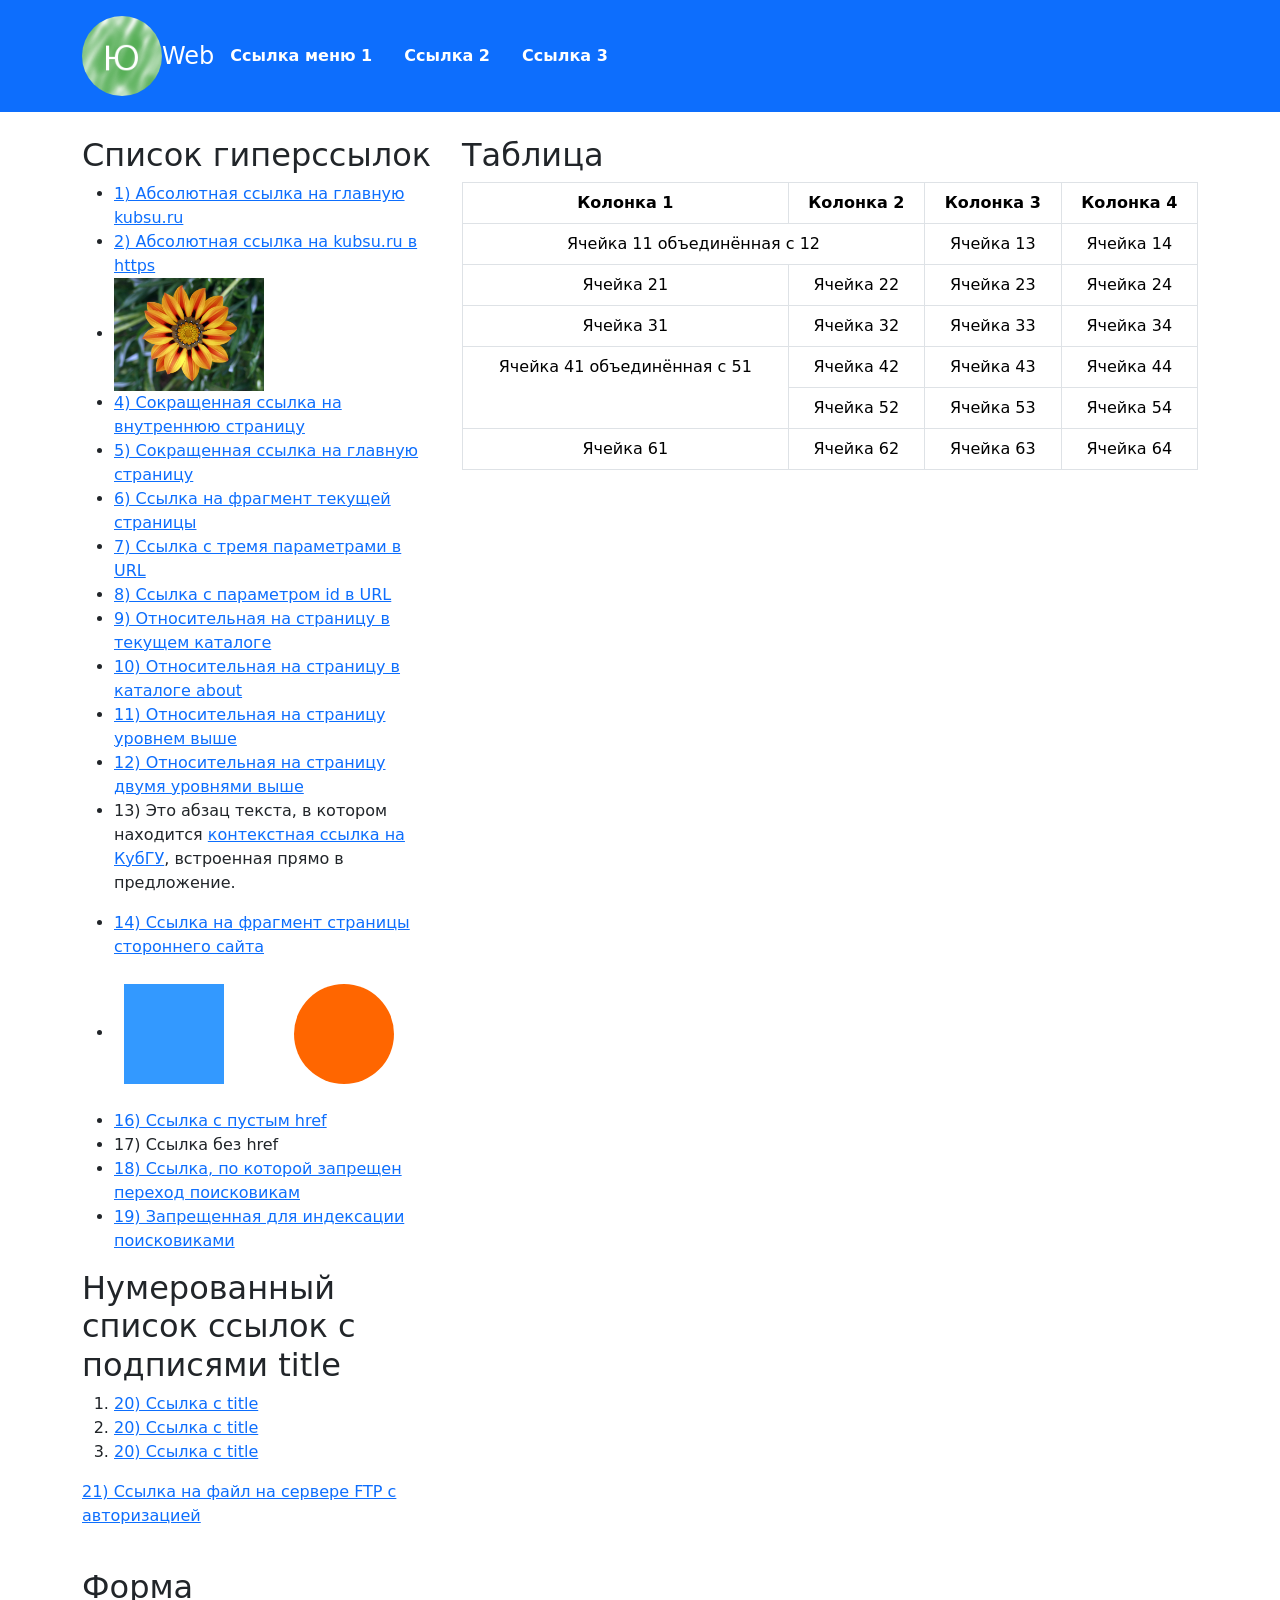
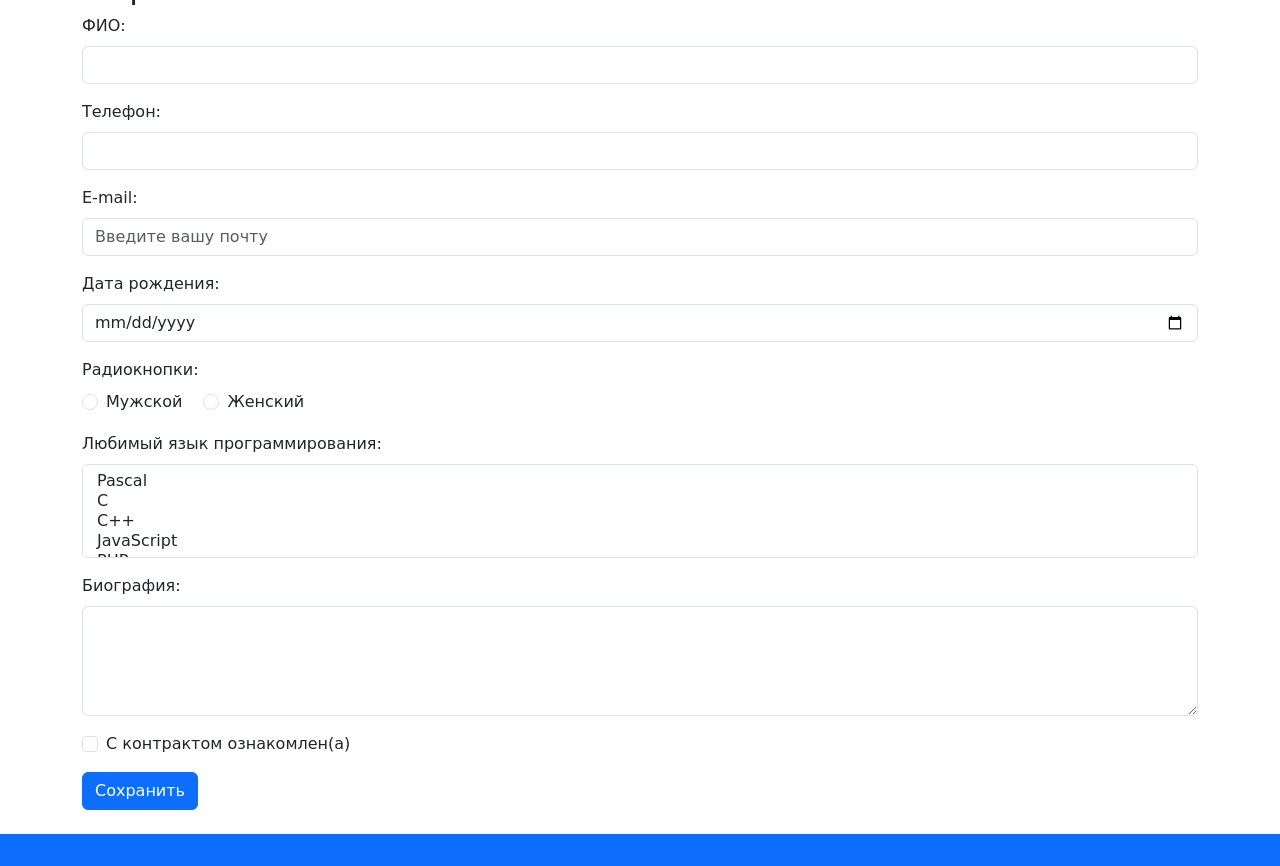
<file: index.html>
<!DOCTYPE html>
<html lang="ru">
<head>
    <meta charset="UTF-8">
    <meta name="viewport" content="width=device-width, initial-scale=1.0" />
    <title>Задание 4</title>
    <link href="https://cdn.jsdelivr.net/npm/bootstrap@5.3.3/dist/css/bootstrap.min.css" rel="stylesheet" />
    <link rel="stylesheet" href="style.css" />
</head>
<body>

    <header class="bg-primary text-white">
        <div class="container">
            <div class="d-flex flex-column flex-md-row align-items-center justify-content-between py-3">

                <div class="logo mb-2 mb-md-0">
                    <img src="image.png" alt="Логотип" />
                </div>

                <div class="site-title">
                    <h1 class="h4 mb-2 mb-md-0">Web</h1>
                </div>

                <nav class="d-flex flex-column flex-md-row w-100 w-md-auto">
                    <a href="#" class="text-white text-decoration-none py-2 py-md-0 px-md-3">Ссылка меню 1</a>
                    <a href="#" class="text-white text-decoration-none py-2 py-md-0 px-md-3">Ссылка 2</a>
                    <a href="#" class="text-white text-decoration-none py-2 py-md-0 px-md-3">Ссылка 3</a>
                </nav>

            </div>
        </div>
    </header>

    <main class="container my-4">

        <div class="row">

            <div class="col-12 col-md-4 order-2 order-md-1 mb-4">
                <h2>Список гиперссылок</h2>

                <ul>
                    <li><a href="http://www.kubsu.ru/">1) Абсолютная ссылка на главную kubsu.ru</a></li>
                    <li><a href="https://www.kubsu.ru/">2) Абсолютная ссылка на kubsu.ru в https</a></li>
                    <li>
                        <a href="https://www.kubsu.ru/">
                            <img src="image.jpg" alt="Цветок" class="img-fluid" style="width: 150px;" />
                        </a>
                    </li>
                    <li><a href="/inner">4) Сокращенная ссылка на внутреннюю страницу</a></li>
                    <li><a href="/">5) Сокращенная ссылка на главную страницу</a></li>
                    <li><a href="#top">6) Ссылка на фрагмент текущей страницы</a></li>
                    <li><a href="page.php?param1=1&param2=2&param3=3">7) Ссылка с тремя параметрами в URL</a></li>
                    <li><a href="page.php?id=10">8) Ссылка с параметром id в URL</a></li>
                    <li><a href="./hello">9) Относительная на страницу в текущем каталоге</a></li>
                    <li><a href="about/about.html">10) Относительная на страницу в каталоге about</a></li>
                    <li><a href="../page.html">11) Относительная на страницу уровнем выше</a></li>
                    <li><a href="../../page.html">12) Относительная на страницу двумя уровнями выше</a></li>
                    <li>
                        <p>13) Это абзац текста, в котором находится <a href="https://www.kubsu.ru/">контекстная ссылка на КубГУ</a>, встроенная прямо в предложение.</p>
                    </li>
                    <li><a href="https://ru.wikipedia.org/wiki/HTML#История">14) Ссылка на фрагмент страницы стороннего сайта</a></li>
                    <li>
                        <img src="shapes.svg" alt="Фигуры" usemap="#mymap" class="img-fluid" />
                        <map name="mymap">
                            <area shape="rect" coords="10,25,110,125" href="https://www.kubsu.ru/" alt="Квадрат">
                            <area shape="circle" coords="230,75,50" href="https://ru.wikipedia.org/" alt="Круг">
                        </map>
                    </li>
                    <li><a href="">16) Ссылка с пустым href</a></li>
                    <li><a>17) Ссылка без href</a></li>
                    <li><a href="https://www.kubsu.ru/" rel="nofollow">18) Ссылка, по которой запрещен переход поисковикам</a></li>
                    <li><a href="https://www.kubsu.ru/" rel="noindex">19) Запрещенная для индексации поисковиками</a></li>
                </ul>

                <h2>Нумерованный список ссылок с подписями title</h2>

                <ol>
                    <li><a href="https://www.kubsu.ru/" title="Официальный сайт Кубанского государственного университета">20) Ссылка с title</a></li>
                    <li><a href="https://www.kubsu.ru/" title="Официальный сайт Кубанского государственного университета">20) Ссылка с title</a></li>
                    <li><a href="https://www.kubsu.ru/" title="Официальный сайт Кубанского государственного университета">20) Ссылка с title</a></li>
                </ol>

                <p><a href="ftp://user:password@ftp.example.com/file.txt">21) Ссылка на файл на сервере FTP с авторизацией</a></p>
            </div>

            <div class="col-12 col-md-8 order-1 order-md-2 mb-4">
                <h2>Таблица</h2>

                <table class="table table-bordered text-center">
                    <tr>
                        <th>Колонка 1</th>
                        <th>Колонка 2</th>
                        <th>Колонка 3</th>
                        <th>Колонка 4</th>
                    </tr>
                    <tr>
                        <td colspan="2">Ячейка 11 объединённая с 12</td>
                        <td>Ячейка 13</td>
                        <td>Ячейка 14</td>
                    </tr>
                    <tr>
                        <td>Ячейка 21</td>
                        <td>Ячейка 22</td>
                        <td>Ячейка 23</td>
                        <td>Ячейка 24</td>
                    </tr>
                    <tr>
                        <td>Ячейка 31</td>
                        <td>Ячейка 32</td>
                        <td>Ячейка 33</td>
                        <td>Ячейка 34</td>
                    </tr>
                    <tr>
                        <td rowspan="2">Ячейка 41 объединённая с 51</td>
                        <td>Ячейка 42</td>
                        <td>Ячейка 43</td>
                        <td>Ячейка 44</td>
                    </tr>
                    <tr>
                        <td>Ячейка 52</td>
                        <td>Ячейка 53</td>
                        <td>Ячейка 54</td>
                    </tr>
                    <tr>
                        <td>Ячейка 61</td>
                        <td>Ячейка 62</td>
                        <td>Ячейка 63</td>
                        <td>Ячейка 64</td>
                    </tr>
                </table>
            </div>

        </div>

        <div class="row">
            <div class="col-12">
                <h2>Форма</h2>

                <form action="/" method="POST">

                    <div class="mb-3">
                        <label class="form-label">ФИО:</label>
                        <input name="fio" 
                               type="text"
                               class="form-control"
                               pattern="[А-Яа-яЁёA-Za-z\s\-]+"
                               title="Только буквы, пробелы и дефис. Цифры запрещены."
                               required />
                    </div>

                    <div class="mb-3">
                        <label class="form-label">Телефон:</label>
                        <input name="phone" 
                               type="tel"
                               class="form-control"
                               pattern="[0-9\+\-\(\)\s]+"
                               title="Только цифры и знаки +, -, (, ). Буквы запрещены."
                               required />
                    </div>

                    <div class="mb-3">
                        <label class="form-label">E-mail:</label>
                        <input name="email" 
                               type="email"
                               class="form-control"
                               placeholder="Введите вашу почту"
                               pattern="[a-zA-Z0-9._%+\-]+@[a-zA-Z0-9.\-]+\.[a-zA-Z]{2,}"
                               title="Введите корректный email, например: user@mail.ru"
                               required />
                    </div>

                    <div class="mb-3">
                        <label class="form-label">Дата рождения:</label>
                        <input name="birthdate" 
                               type="date"
                               class="form-control" />
                    </div>

                    <div class="mb-3">
                        <label class="form-label d-block">Радиокнопки:</label>
                        <div class="form-check form-check-inline">
                            <input type="radio" name="gender" value="male" class="form-check-input" id="genderMale" />
                            <label class="form-check-label" for="genderMale">Мужской</label>
                        </div>
                        <div class="form-check form-check-inline">
                            <input type="radio" name="gender" value="female" class="form-check-input" id="genderFemale" />
                            <label class="form-check-label" for="genderFemale">Женский</label>
                        </div>
                    </div>

                    <div class="mb-3">
                        <label class="form-label">Любимый язык программирования:</label>
                        <select name="lang[]" multiple="multiple" class="form-select">
                            <option value="Pascal">Pascal</option>
                            <option value="C">C</option>
                            <option value="C++">C++</option>
                            <option value="JavaScript">JavaScript</option>
                            <option value="PHP">PHP</option>
                            <option value="Python">Python</option>
                            <option value="Java">Java</option>
                            <option value="Haskell">Haskell</option>
                            <option value="Clojure">Clojure</option>
                            <option value="Prolog">Prolog</option>
                            <option value="Scala">Scala</option>
                        </select>
                    </div>

                    <div class="mb-3">
                        <label class="form-label">Биография:</label>
                        <textarea name="bio" class="form-control" rows="4"></textarea>
                    </div>

                    <div class="form-check mb-3">
                        <input type="checkbox" name="contract" class="form-check-input" id="contract" />
                        <label class="form-check-label" for="contract">С контрактом ознакомлен(а)</label>
                    </div>

                    <button type="submit" class="btn btn-primary">Сохранить</button>

                </form>
            </div>
        </div>

    </main>

    <footer class="bg-primary text-white text-center py-3">
        <div class="container">
        </div>
    </footer>

    <script src="https://cdn.jsdelivr.net/npm/bootstrap@5.3.3/dist/js/bootstrap.bundle.min.js"></script>
</body>
</html>
</file>
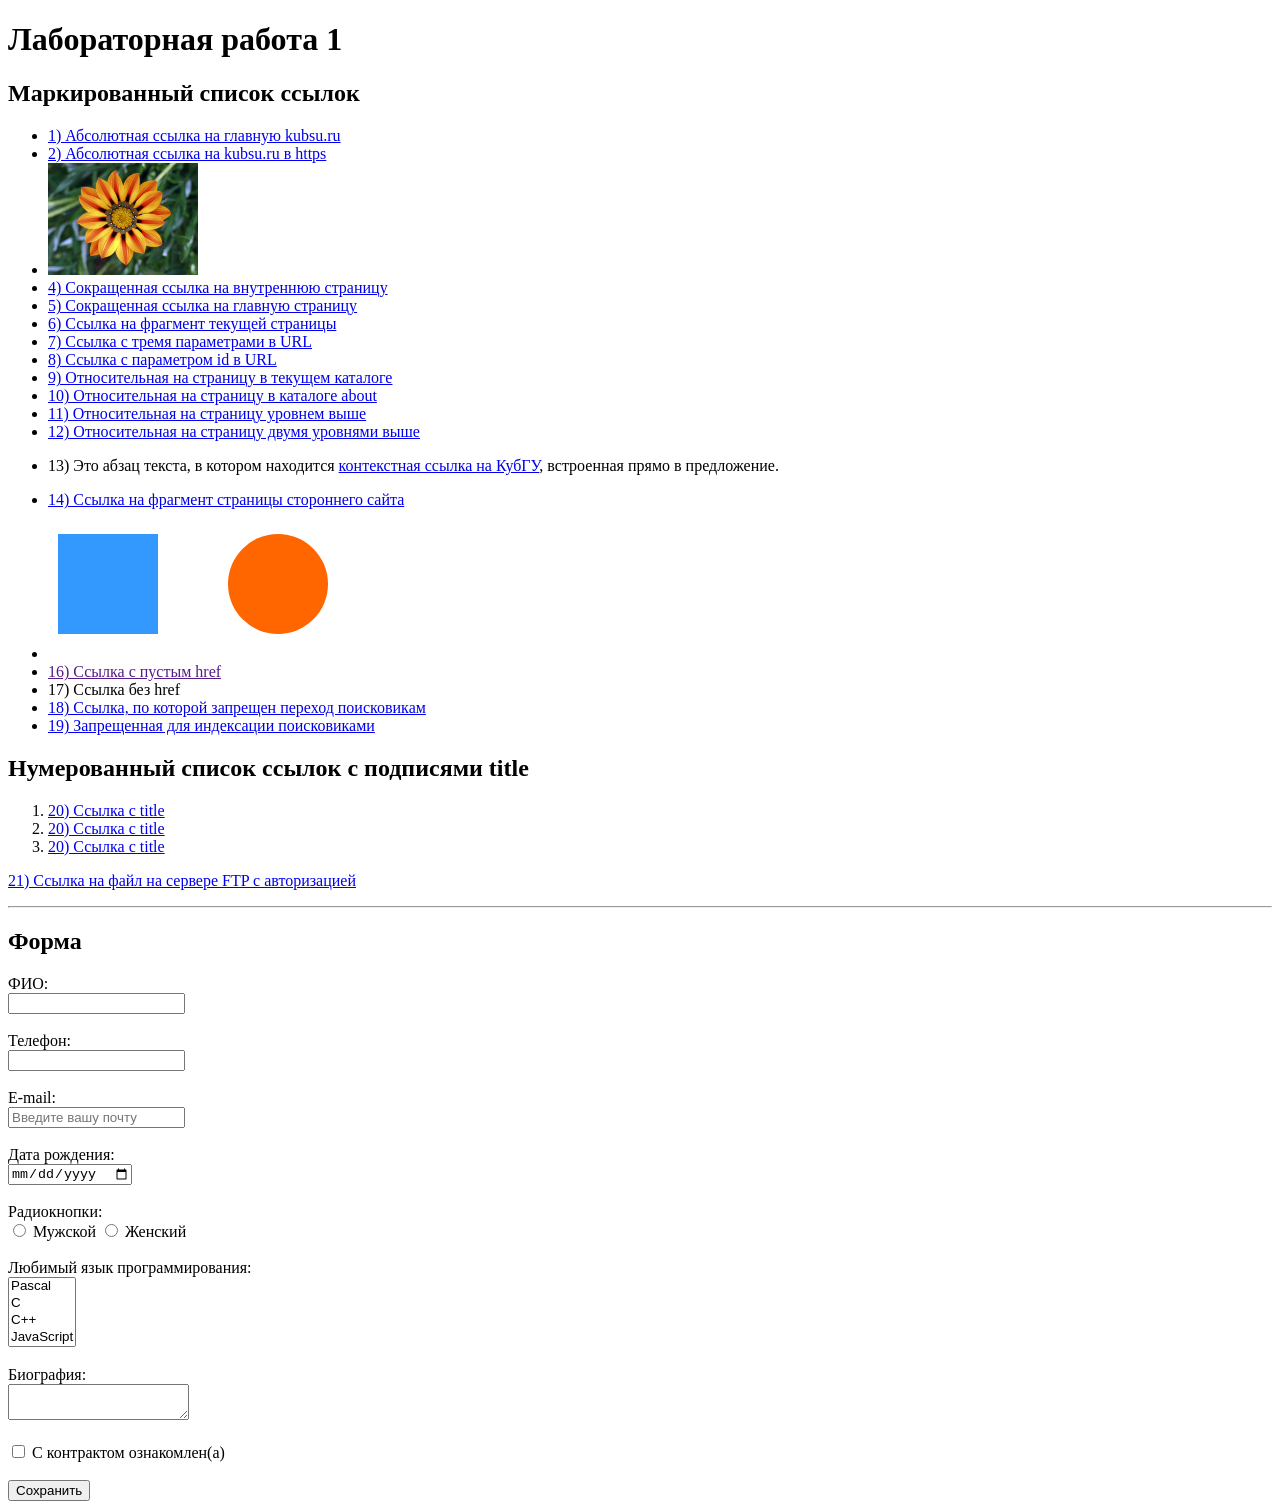
<file: lab1web.html>
<!DOCTYPE html>
<html lang="ru">
<head>
    <title>Лабараторная работа 1</title>
</head>
<body>

    <h1>Лабораторная работа 1</h1>

    <h2>Маркированный список ссылок</h2>

    <ul>
        <li><a href="http://www.kubsu.ru/">1) Абсолютная ссылка на главную kubsu.ru</a></li>
        <li><a href="https://www.kubsu.ru/">2) Абсолютная ссылка на kubsu.ru в https</a></li>
        <li>
            <a href="https://www.kubsu.ru/">
                <img src="image.jpg" alt="Цветок" style="width: 150px;" />
            </a>
        </li>
        <li><a href="/inner">4) Сокращенная ссылка на внутреннюю страницу</a></li>
        <li><a href="/">5) Сокращенная ссылка на главную страницу</a></li>
        <li><a href="#top">6) Ссылка на фрагмент текущей страницы</a></li>
        <li><a href="page.php?param1=1&param2=2&param3=3">7) Ссылка с тремя параметрами в URL</a></li>
        <li><a href="page.php?id=10">8) Ссылка с параметром id в URL</a></li>
        <li><a href="./hello">9) Относительная на страницу в текущем каталоге</a></li>
        <li><a href="about/about.html">10) Относительная на страницу в каталоге about</a></li>
        <li><a href="../page.html">11) Относительная на страницу уровнем выше</a></li>
        <li><a href="../../page.html">12) Относительная на страницу двумя уровнями выше</a></li>
        <li>
            <p>13) Это абзац текста, в котором находится <a href="https://www.kubsu.ru/">контекстная ссылка на КубГУ</a>, встроенная прямо в предложение.</p>
        </li>
        <li><a href="https://ru.wikipedia.org/wiki/HTML#История">14) Ссылка на фрагмент страницы стороннего сайта</a></li>
        <li>
                <img src="shapes.svg" alt="Фигуры" usemap="#mymap" />
                <map name="mymap">
                    <area shape="rect" coords="10,25,110,125" href="https://www.kubsu.ru/" alt="Квадрат">
                    <area shape="circle" coords="230,75,50" href="https://ru.wikipedia.org/" alt="Круг">
                </map>
        </li>
        <li><a href="">16) Ссылка с пустым href</a></li>
        <li><a>17) Ссылка без href</a></li>
        <li><a href="https://www.kubsu.ru/" rel="nofollow">18) Ссылка, по которой запрещен переход поисковикам</a></li>
        <li><a href="https://www.kubsu.ru/" rel="noindex">19) Запрещенная для индексации поисковиками</a></li>
    </ul>

    <h2>Нумерованный список ссылок с подписями title</h2>

    <ol>
        <li><a href="https://www.kubsu.ru/" title="Официальный сайт Кубанского государственного университета">20) Ссылка с title</a></li>
        <li><a href="https://www.kubsu.ru/" title="Официальный сайт Кубанского государственного университета">20) Ссылка с title</a></li>
        <li><a href="https://www.kubsu.ru/" title="Официальный сайт Кубанского государственного университета">20) Ссылка с title</a></li>
    </ol>

    <p><a href="ftp://user:password@ftp.example.com/file.txt">21) Ссылка на файл на сервере FTP с авторизацией</a></p>

    <hr>

    <h2>Форма</h2>

    <form action="/" method="POST">

        <label>
            ФИО:<br />
            <input name="fio" 
                   type="text"
                   pattern="[А-Яа-яЁёA-Za-z\s\-]+"
                   title="Только буквы, пробелы и дефис. Цифры запрещены."
                   required />
        </label><br /><br />

        <label>
            Телефон:<br />
            <input name="phone" 
                   type="tel"
                   pattern="[0-9\+\-\(\)\s]+"
                   title="Только цифры и знаки +, -, (, ). Буквы запрещены."
                   required />
        </label><br /><br />

        <label>
            E-mail:<br />
            <input name="email" 
                   type="email"
                   placeholder="Введите вашу почту"
                   pattern="[a-zA-Z0-9._%+\-]+@[a-zA-Z0-9.\-]+\.[a-zA-Z]{2,}"
                   title="Введите корректный email, например: user@mail.ru"
                   required />
        </label><br /><br />

        <label>
            Дата рождения:<br />
            <input name="birthdate" 
                   type="date" />
        </label><br /><br />

        Радиокнопки:<br />
        <label>
            <input type="radio" 
                   name="gender" 
                   value="male" />
            Мужской
        </label>
        <label>
            <input type="radio" 
                   name="gender" 
                   value="female" />
            Женский
        </label><br /><br />

        <label>
            Любимый язык программирования:<br />
            <select name="lang[]" multiple="multiple">
                <option value="Pascal">Pascal</option>
                <option value="C">C</option>
                <option value="C++">C++</option>
                <option value="JavaScript">JavaScript</option>
                <option value="PHP">PHP</option>
                <option value="Python">Python</option>
                <option value="Java">Java</option>
                <option value="Haskell">Haskell</option>
                <option value="Clojure">Clojure</option>
                <option value="Prolog">Prolog</option>
                <option value="Scala">Scala</option>
            </select>
        </label><br /><br />

        <label>
            Биография:<br />
            <textarea name="bio"></textarea>
        </label><br /><br />

        <label>
            <input type="checkbox" 
                   name="contract" />
            С контрактом ознакомлен(а)
        </label><br /><br />

        <input type="submit" value="Сохранить" />

    </form>

</body>
</html>
</file>
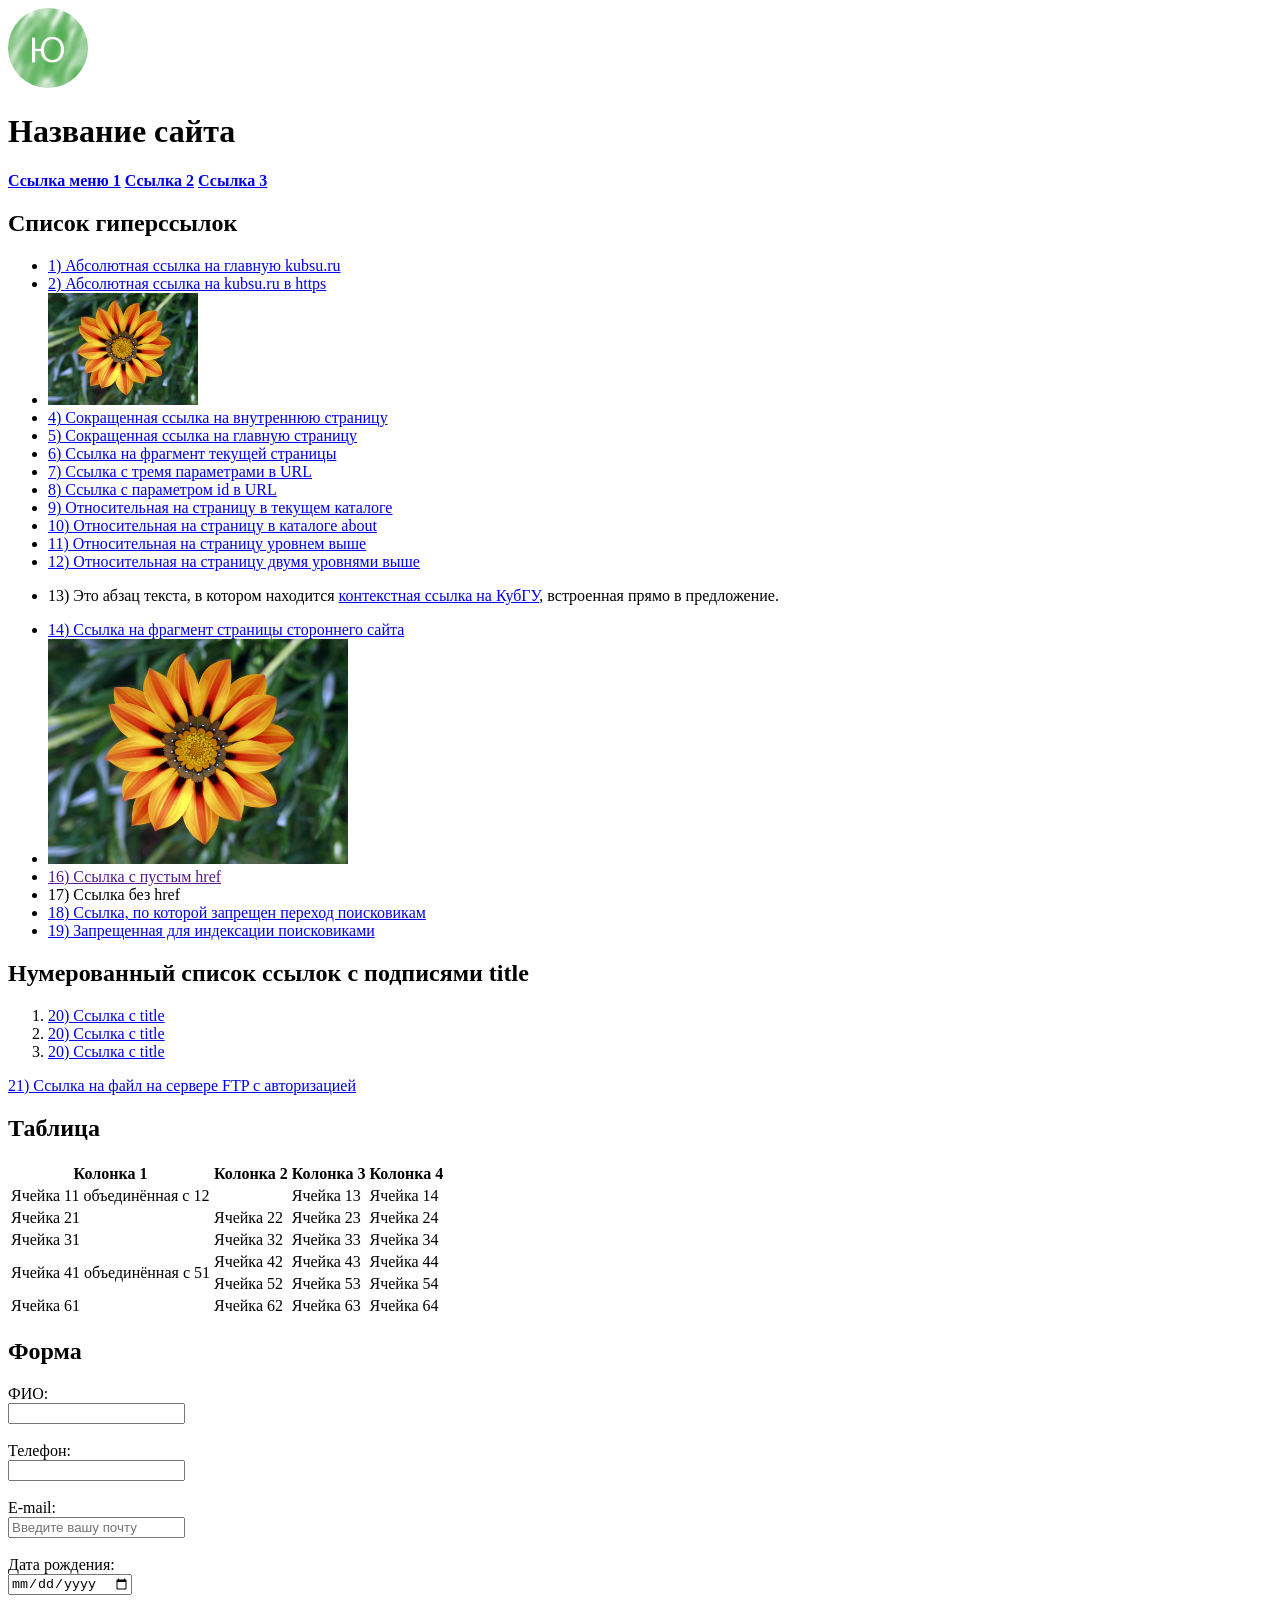
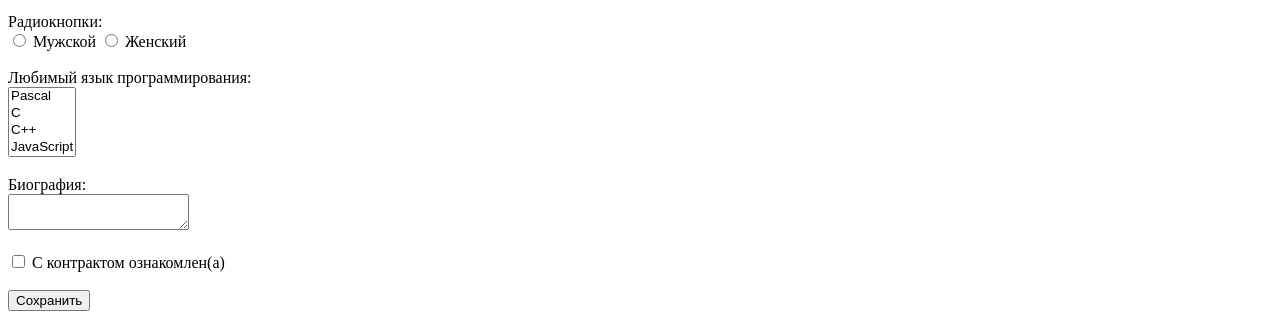
<file: lab2web.html>
<!DOCTYPE html>
<html lang="ru">
<head>
    <meta charset="UTF-8">
    <title>Задание 2</title>
    <link rel="stylesheet" href="style.css" />
</head>
<body>

    <header>
        <div class="container header-inner">
            <div class="logo">
                <img src="image.png" alt="Логотип" />
            </div>
            <div class="site-title">
                <h1>Название сайта</h1>
            </div>
            <nav>
                <a href="#">Ссылка меню 1</a>
                <a href="#">Ссылка 2</a>
                <a href="#">Ссылка 3</a>
            </nav>
        </div>
    </header>

    <main class="container">

        <h2>Список гиперссылок</h2>

        <ul>
            <li><a href="http://www.kubsu.ru/">1) Абсолютная ссылка на главную kubsu.ru</a></li>
            <li><a href="https://www.kubsu.ru/">2) Абсолютная ссылка на kubsu.ru в https</a></li>
            <li>
                <a href="https://www.kubsu.ru/">
                    <img src="image.jpg" alt="Цветок" style="width: 150px;" />
                </a>
            </li>
            <li><a href="/inner">4) Сокращенная ссылка на внутреннюю страницу</a></li>
            <li><a href="/">5) Сокращенная ссылка на главную страницу</a></li>
            <li><a href="#top">6) Ссылка на фрагмент текущей страницы</a></li>
            <li><a href="page.php?param1=1&param2=2&param3=3">7) Ссылка с тремя параметрами в URL</a></li>
            <li><a href="page.php?id=10">8) Ссылка с параметром id в URL</a></li>
            <li><a href="./hello">9) Относительная на страницу в текущем каталоге</a></li>
            <li><a href="about/about.html">10) Относительная на страницу в каталоге about</a></li>
            <li><a href="../page.html">11) Относительная на страницу уровнем выше</a></li>
            <li><a href="../../page.html">12) Относительная на страницу двумя уровнями выше</a></li>
            <li>
                <p>13) Это абзац текста, в котором находится <a href="https://www.kubsu.ru/">контекстная ссылка на КубГУ</a>, встроенная прямо в предложение.</p>
            </li>
            <li><a href="https://ru.wikipedia.org/wiki/HTML#История">14) Ссылка на фрагмент страницы стороннего сайта</a></li>
            <li>
                <img src="image.jpg" alt="Цветок" usemap="#mymap" style="width: 300px;" />
                <map name="mymap">
                    <area shape="rect" coords="0,0,150,150" href="https://www.kubsu.ru/" alt="Прямоугольник">
                    <area shape="circle" coords="200,75,50" href="https://www.kubsu.ru/" alt="Круг">
                </map>
            </li>
            <li><a href="">16) Ссылка с пустым href</a></li>
            <li><a>17) Ссылка без href</a></li>
            <li><a href="https://www.kubsu.ru/" rel="nofollow">18) Ссылка, по которой запрещен переход поисковикам</a></li>
            <li><a href="https://www.kubsu.ru/" rel="noindex">19) Запрещенная для индексации поисковиками</a></li>
        </ul>

        <h2>Нумерованный список ссылок с подписями title</h2>

        <ol>
            <li><a href="https://www.kubsu.ru/" title="Официальный сайт Кубанского государственного университета">20) Ссылка с title</a></li>
            <li><a href="https://www.kubsu.ru/" title="Официальный сайт Кубанского государственного университета">20) Ссылка с title</a></li>
            <li><a href="https://www.kubsu.ru/" title="Официальный сайт Кубанского государственного университета">20) Ссылка с title</a></li>
        </ol>

        <p><a href="ftp://user:password@ftp.example.com/file.txt">21) Ссылка на файл на сервере FTP с авторизацией</a></p>

        <h2>Таблица</h2>

        <table>
            <tr>
                <th>Колонка 1</th>
                <th>Колонка 2</th>
                <th>Колонка 3</th>
                <th>Колонка 4</th>
            </tr>
            <tr>
                <td colspan="2">Ячейка 11 объединённая с 12</td>
                <td>Ячейка 13</td>
                <td>Ячейка 14</td>
            </tr>
            <tr>
                <td>Ячейка 21</td>
                <td>Ячейка 22</td>
                <td>Ячейка 23</td>
                <td>Ячейка 24</td>
            </tr>
            <tr>
                <td>Ячейка 31</td>
                <td>Ячейка 32</td>
                <td>Ячейка 33</td>
                <td>Ячейка 34</td>
            </tr>
            <tr>
                <td rowspan="2">Ячейка 41 объединённая с 51</td>
                <td>Ячейка 42</td>
                <td>Ячейка 43</td>
                <td>Ячейка 44</td>
            </tr>
            <tr>
                <td>Ячейка 52</td>
                <td>Ячейка 53</td>
                <td>Ячейка 54</td>
            </tr>
            <tr>
                <td>Ячейка 61</td>
                <td>Ячейка 62</td>
                <td>Ячейка 63</td>
                <td>Ячейка 64</td>
            </tr>
        </table>

        <h2>Форма</h2>

        <form action="/" method="POST">

            <label>
                ФИО:<br />
                <input name="fio" 
                       type="text"
                       pattern="[А-Яа-яЁёA-Za-z\s\-]+"
                       title="Только буквы, пробелы и дефис. Цифры запрещены."
                       required />
            </label><br /><br />

            <label>
                Телефон:<br />
                <input name="phone" 
                       type="tel"
                       pattern="[0-9\+\-\(\)\s]+"
                       title="Только цифры и знаки +, -, (, ). Буквы запрещены."
                       required />
            </label><br /><br />

            <label>
                E-mail:<br />
                <input name="email" 
                       type="email"
                       placeholder="Введите вашу почту"
                       pattern="[a-zA-Z0-9._%+\-]+@[a-zA-Z0-9.\-]+\.[a-zA-Z]{2,}"
                       title="Введите корректный email, например: user@mail.ru"
                       required />
            </label><br /><br />

            <label>
                Дата рождения:<br />
                <input name="birthdate" 
                       type="date" />
            </label><br /><br />

            Радиокнопки:<br />
            <label>
                <input type="radio" 
                       name="gender" 
                       value="male" />
                Мужской
            </label>
            <label>
                <input type="radio" 
                       name="gender" 
                       value="female" />
                Женский
            </label><br /><br />

            <label>
                Любимый язык программирования:<br />
                <select name="lang[]" multiple="multiple">
                    <option value="Pascal">Pascal</option>
                    <option value="C">C</option>
                    <option value="C++">C++</option>
                    <option value="JavaScript">JavaScript</option>
                    <option value="PHP">PHP</option>
                    <option value="Python">Python</option>
                    <option value="Java">Java</option>
                    <option value="Haskell">Haskell</option>
                    <option value="Clojure">Clojure</option>
                    <option value="Prolog">Prolog</option>
                    <option value="Scala">Scala</option>
                </select>
            </label><br /><br />

            <label>
                Биография:<br />
                <textarea name="bio"></textarea>
            </label><br /><br />

            <label>
                <input type="checkbox" 
                       name="contract" />
                С контрактом ознакомлен(а)
            </label><br /><br />

            <input type="submit" value="Сохранить" />

        </form>

    </main>

    <footer>
        <div class="container">
        </div>
    </footer>

</body>
</html>
</file>
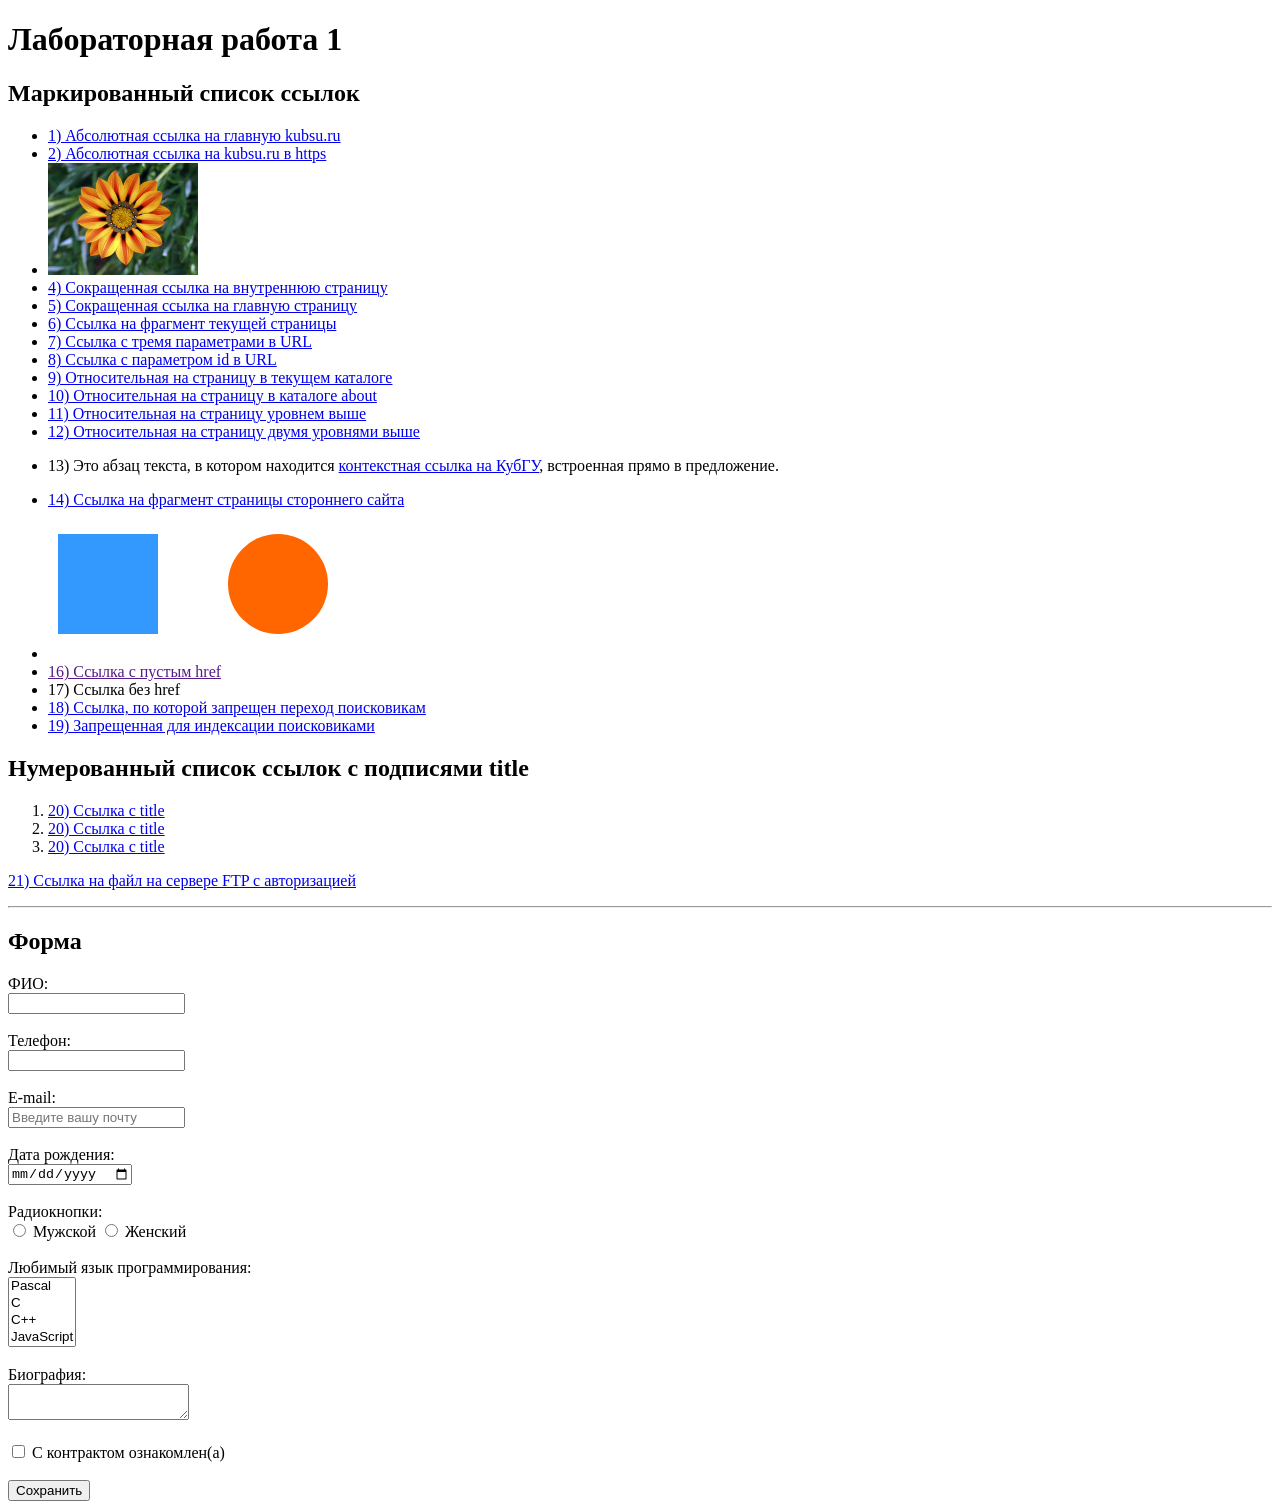
<file: main.html>
<!DOCTYPE html>
<html lang="ru">
<head>
    <title>Лабараторная работа 1</title>
</head>
<body>

    <h1>Лабораторная работа 1</h1>

    <h2>Маркированный список ссылок</h2>

    <ul>
        <li><a href="http://www.kubsu.ru/">1) Абсолютная ссылка на главную kubsu.ru</a></li>
        <li><a href="https://www.kubsu.ru/">2) Абсолютная ссылка на kubsu.ru в https</a></li>
        <li>
            <a href="https://www.kubsu.ru/">
                <img src="image.jpg" alt="Цветок" style="width: 150px;" />
            </a>
        </li>
        <li><a href="/inner">4) Сокращенная ссылка на внутреннюю страницу</a></li>
        <li><a href="/">5) Сокращенная ссылка на главную страницу</a></li>
        <li><a href="#top">6) Ссылка на фрагмент текущей страницы</a></li>
        <li><a href="page.php?param1=1&param2=2&param3=3">7) Ссылка с тремя параметрами в URL</a></li>
        <li><a href="page.php?id=10">8) Ссылка с параметром id в URL</a></li>
        <li><a href="./hello">9) Относительная на страницу в текущем каталоге</a></li>
        <li><a href="about/about.html">10) Относительная на страницу в каталоге about</a></li>
        <li><a href="../page.html">11) Относительная на страницу уровнем выше</a></li>
        <li><a href="../../page.html">12) Относительная на страницу двумя уровнями выше</a></li>
        <li>
            <p>13) Это абзац текста, в котором находится <a href="https://www.kubsu.ru/">контекстная ссылка на КубГУ</a>, встроенная прямо в предложение.</p>
        </li>
        <li><a href="https://ru.wikipedia.org/wiki/HTML#История">14) Ссылка на фрагмент страницы стороннего сайта</a></li>
        <li>
                <img src="shapes.svg" alt="Фигуры" usemap="#mymap" />
                <map name="mymap">
                    <area shape="rect" coords="10,25,110,125" href="https://www.kubsu.ru/" alt="Квадрат">
                    <area shape="circle" coords="230,75,50" href="https://ru.wikipedia.org/" alt="Круг">
                </map>
        </li>
        <li><a href="">16) Ссылка с пустым href</a></li>
        <li><a>17) Ссылка без href</a></li>
        <li><a href="https://www.kubsu.ru/" rel="nofollow">18) Ссылка, по которой запрещен переход поисковикам</a></li>
        <li><a href="https://www.kubsu.ru/" rel="noindex">19) Запрещенная для индексации поисковиками</a></li>
    </ul>

    <h2>Нумерованный список ссылок с подписями title</h2>

    <ol>
        <li><a href="https://www.kubsu.ru/" title="Официальный сайт Кубанского государственного университета">20) Ссылка с title</a></li>
        <li><a href="https://www.kubsu.ru/" title="Официальный сайт Кубанского государственного университета">20) Ссылка с title</a></li>
        <li><a href="https://www.kubsu.ru/" title="Официальный сайт Кубанского государственного университета">20) Ссылка с title</a></li>
    </ol>

    <p><a href="ftp://user:password@ftp.example.com/file.txt">21) Ссылка на файл на сервере FTP с авторизацией</a></p>

    <hr>

    <h2>Форма</h2>

    <form action="/" method="POST">

        <label>
            ФИО:<br />
            <input name="fio" 
                   type="text"
                   pattern="[А-Яа-яЁёA-Za-z\s\-]+"
                   title="Только буквы, пробелы и дефис. Цифры запрещены."
                   required />
        </label><br /><br />

        <label>
            Телефон:<br />
            <input name="phone" 
                   type="tel"
                   pattern="[0-9\+\-\(\)\s]+"
                   title="Только цифры и знаки +, -, (, ). Буквы запрещены."
                   required />
        </label><br /><br />

        <label>
            E-mail:<br />
            <input name="email" 
                   type="email"
                   placeholder="Введите вашу почту"
                   pattern="[a-zA-Z0-9._%+\-]+@[a-zA-Z0-9.\-]+\.[a-zA-Z]{2,}"
                   title="Введите корректный email, например: user@mail.ru"
                   required />
        </label><br /><br />

        <label>
            Дата рождения:<br />
            <input name="birthdate" 
                   type="date" />
        </label><br /><br />

        Радиокнопки:<br />
        <label>
            <input type="radio" 
                   name="gender" 
                   value="male" />
            Мужской
        </label>
        <label>
            <input type="radio" 
                   name="gender" 
                   value="female" />
            Женский
        </label><br /><br />

        <label>
            Любимый язык программирования:<br />
            <select name="lang[]" multiple="multiple">
                <option value="Pascal">Pascal</option>
                <option value="C">C</option>
                <option value="C++">C++</option>
                <option value="JavaScript">JavaScript</option>
                <option value="PHP">PHP</option>
                <option value="Python">Python</option>
                <option value="Java">Java</option>
                <option value="Haskell">Haskell</option>
                <option value="Clojure">Clojure</option>
                <option value="Prolog">Prolog</option>
                <option value="Scala">Scala</option>
            </select>
        </label><br /><br />

        <label>
            Биография:<br />
            <textarea name="bio"></textarea>
        </label><br /><br />

        <label>
            <input type="checkbox" 
                   name="contract" />
            С контрактом ознакомлен(а)
        </label><br /><br />

        <input type="submit" value="Сохранить" />

    </form>

</body>
</html>
</file>
<file: style.css>
.logo img {
    width: 80px;
    height: 80px;
    border-radius: 50%;
}

/* Убираем стандартные отступы у ссылок в меню */
nav a {
    font-weight: bold;
}

nav a:hover {
    text-decoration: underline;
}
</file>
